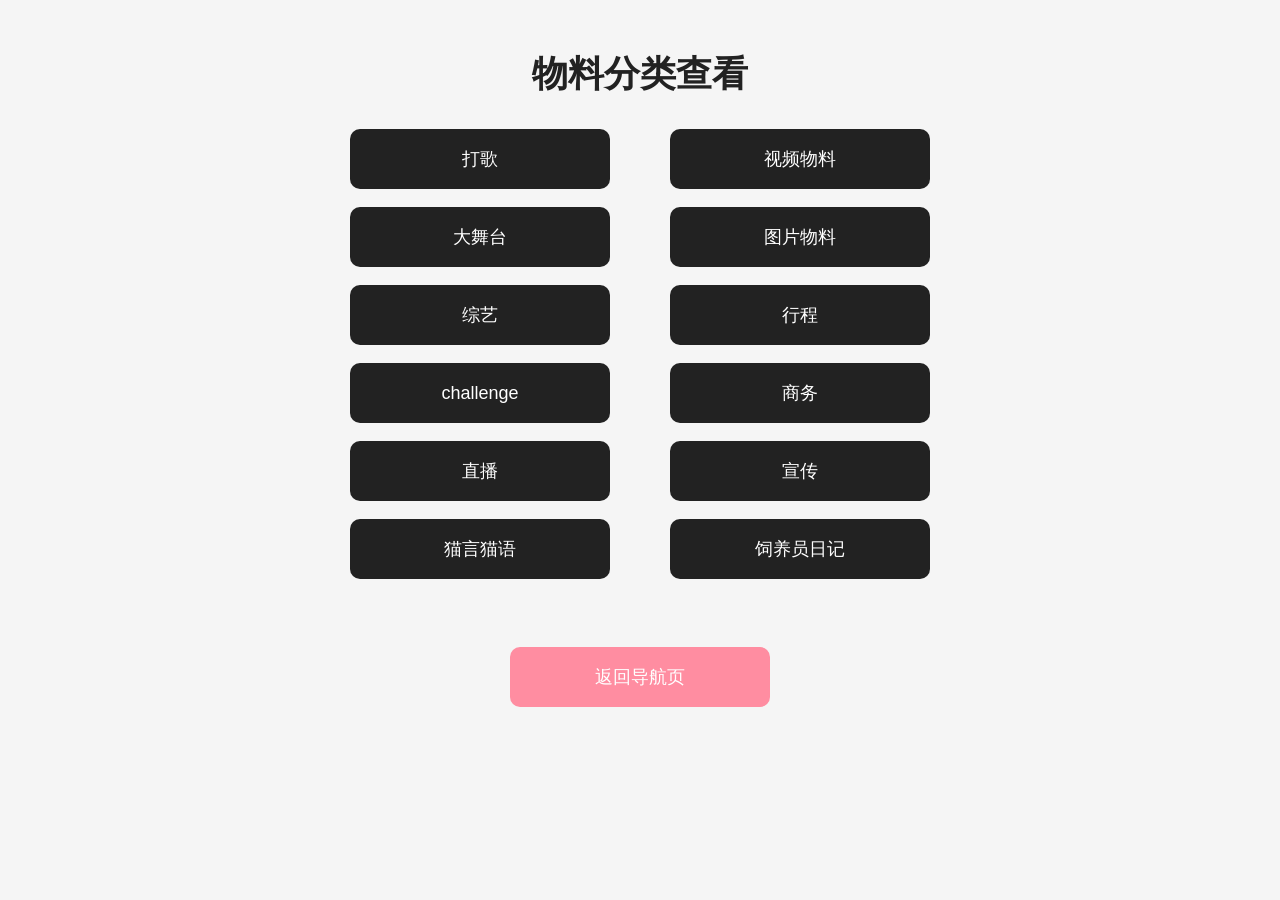
<file: material.html>
<!DOCTYPE html>
<html lang="zh-CN">
<head>
    <meta charset="UTF-8">
    <meta name="viewport" content="width=device-width, initial-scale=1.0">
    <title>物料分类 | 贺鑫隆</title>
    <style>
        * {
            margin: 0;
            padding: 0;
            box-sizing: border-box;
            font-family: "微软雅黑", sans-serif;
        }
        body {
            background: #f5f5f5;
            padding: 50px 20px;
        }
        h1 {
            font-size: 36px;
            color: #222;
            text-align: center;
            margin-bottom: 30px;
        }
        .container {
            display: flex;
            justify-content: center;
            gap: 60px;
            flex-wrap: wrap;
        }
        .column {
            display: flex;
            flex-direction: column;
            align-items: center;
        }
        .big-btn {
            width: 260px;
            height: 60px;
            line-height: 60px;
            text-align: center;
            background: #222;
            color: #fff;
            font-size: 18px;
            border-radius: 10px;
            cursor: pointer;
            transition: all 0.3s ease;
            margin-bottom: 18px;
        }
        .big-btn:hover {
            background: #555;
            transform: scale(1.03);
        }
        .back-btn {
            background: #ff8da1;
            margin-top: 20px;
        }

        /* 弹窗公共样式 */
        .modal {
            display: none;
            position: fixed;
            top: 0;
            left: 0;
            width: 100%;
            height: 100%;
            background: rgba(0,0,0,0.6);
            z-index: 9999;
            justify-content: center;
            align-items: center;
        }
        .modal-box {
            background: #fff;
            padding: 25px;
            border-radius: 16px;
            text-align: center;
            max-width: 320px;
            width: 90%;
        }
        .modal-box h3 {
            margin-bottom: 15px;
            color: #333;
        }
        .sub-btn {
            width: 220px;
            height: 45px;
            line-height: 45px;
            border-radius: 8px;
            border: none;
            font-size: 16px;
            cursor: pointer;
            margin: 6px 0;
            background: #f0f0f0;
            color: #333;
            transition: 0.3s;
        }
        .sub-btn:hover {
            background: #ff8da1;
            color: #fff;
        }
        .close-btn {
            margin-top: 12px;
            background: #ddd;
        }
    </style>
</head>
<body>
    <h1>物料分类查看</h1>

    <div class="container">
        <!-- 左列 -->
        <div class="column">
            <div class="big-btn" onclick="openModal('modal1')">打歌</div>
            <div class="big-btn" onclick="openModal('modal2')">大舞台</div>
            <div class="big-btn" onclick="openModal('modal3')">综艺</div>
            <div class="big-btn" onclick="openModal('modal6')">challenge</div>
            <div class="big-btn" onclick="openModal('modal7')">直播</div>
            <div class="big-btn" onclick="openModal('modal10')">猫言猫语</div>
        </div>

        <!-- 右列 -->
        <div class="column">
            <div class="big-btn" onclick="openModal('modal4')">视频物料</div>
            <div class="big-btn" onclick="openModal('modal5')">图片物料</div>
            <div class="big-btn" onclick="openModal('modal8')">行程</div>
            <div class="big-btn" onclick="openModal('modal9')">商务</div>
            <div class="big-btn" onclick="openModal('modal12')">宣传</div>
            <div class="big-btn" onclick="openModal('modal11')">饲养员日记</div>
        </div>
    </div>

    <div style="text-align: center; margin-top: 30px;">
        <a href="nav.html" class="big-btn back-btn" style="display: inline-block; text-decoration: none;">返回导航页</a>
    </div>


    <!-- 弹窗1 打歌 -->
    <div class="modal" id="modal1">
        <div class="modal-box">
            <h3>打歌分类</h3>
            <button class="sub-btn" onclick="jump('dagepai.html')">打歌直拍</button>
            <button class="sub-btn" onclick="jump('dagezongyi.html')">打歌综艺</button>
            <button class="sub-btn" onclick="jump('dageshipin.html')">打歌小视频</button>
            <button class="sub-btn" onclick="jump('dagehuaxu.html')">打歌花絮</button>
            <button class="sub-btn" onclick="jump('dagetu.html')">打歌图</button>
            <button class="sub-btn close-btn" onclick="closeModal('modal1')">关闭</button>
        </div>
    </div>

    <!-- 弹窗2 大舞台 -->
    <div class="modal" id="modal2">
        <div class="modal-box">
            <h3>大舞台分类</h3>
            <button class="sub-btn" onclick="jump('award.html')">颁奖典礼</button>
            <button class="sub-btn" onclick="jump('school.html')">校庆</button>
            <button class="sub-btn" onclick="jump('concert.html')">演唱会</button>
            <button class="sub-btn" onclick="jump('activity-stage.html')">其他活动</button>
            <button class="sub-btn close-btn" onclick="closeModal('modal2')">关闭</button>
        </div>
    </div>

    <!-- 弹窗3 综艺 -->
    <div class="modal" id="modal3">
        <div class="modal-box">
            <h3>综艺分类</h3>
            <button class="sub-btn" onclick="jump('group-variety.html')">团体综艺</button>
            <button class="sub-btn" onclick="jump('team-variety.html')">分队综艺</button>
            <button class="sub-btn" onclick="jump('solo-variety.html')">个人综艺</button>
            <button class="sub-btn" onclick="jump('variety-huaxu.html')">综艺花絮</button>
            <button class="sub-btn close-btn" onclick="closeModal('modal3')">关闭</button>
        </div>
    </div>

    <!-- 弹窗4 视频物料 -->
    <div class="modal" id="modal4">
        <div class="modal-box">
            <h3>视频物料分类</h3>
            <button class="sub-btn" onclick="jump('zongzong.html')">团综</button>
            <button class="sub-btn" onclick="jump('vlog.html')">自制vlog</button>
            <button class="sub-btn" onclick="jump('dorm.html')">宿舍生活</button>
            <button class="sub-btn" onclick="jump('untitled.html')">Untitled系列</button>
            <button class="sub-btn" onclick="jump('behind.html')">幕后花絮</button>
            <button class="sub-btn" onclick="jump('radio.html')">电台及花絮</button>
            <button class="sub-btn" onclick="jump('other-video.html')">其他视频</button>
            <button class="sub-btn close-btn" onclick="closeModal('modal4')">关闭</button>
        </div>
    </div>

    <!-- 弹窗5 图片物料 -->
    <div class="modal" id="modal5">
        <div class="modal-box">
            <h3>图片物料分类</h3>
            <button class="sub-btn" onclick="jump('life-img.html')">生活照</button>
            <button class="sub-btn" onclick="jump('activity-img.html')">活动照</button>
            <button class="sub-btn" onclick="jump('group-img.html')">常规合照</button>
            <button class="sub-btn" onclick="jump('birthday-img.html')">生日照</button>
            <button class="sub-btn close-btn" onclick="closeModal('modal5')">关闭</button>
        </div>
    </div>

    <!-- 弹窗6 challenge -->
    <div class="modal" id="modal6">
        <div class="modal-box">
            <h3>challenge分类</h3>
            <button class="sub-btn" onclick="jump('solo-cha.html')">单人cha</button>
            <button class="sub-btn" onclick="jump('out-cha.html')">队外cha</button>
            <button class="sub-btn" onclick="jump('in-cha.html')">队内cha</button>
            <button class="sub-btn" onclick="jump('all-cha.html')">全员cha</button>
            <button class="sub-btn" onclick="jump('lowfat-video.html')">低脂小视频</button>
            <button class="sub-btn close-btn" onclick="closeModal('modal6')">关闭</button>
        </div>
    </div>

    <!-- 弹窗7 直播 -->
    <div class="modal" id="modal7">
        <div class="modal-box">
            <h3>直播分类</h3>
            <button class="sub-btn" onclick="jump('live-group.html')">团体直播</button>
            <button class="sub-btn" onclick="jump('live-multi.html')">多人直播</button>
            <button class="sub-btn" onclick="jump('live-solo.html')">个人直播</button>
            <button class="sub-btn" onclick="jump('live-birthday.html')">生日直播</button>
            <button class="sub-btn close-btn" onclick="closeModal('modal7')">关闭</button>
        </div>
    </div>

    <!-- 弹窗8 行程 -->
    <div class="modal" id="modal8">
        <div class="modal-box">
            <h3>行程分类</h3>
            <button class="sub-btn" onclick="jump('schedule-return.html')">回归行程</button>
            <button class="sub-btn" onclick="jump('schedule-preview.html')">活动预告</button>
            <button class="sub-btn" onclick="jump('schedule-publish.html')">活动宣发</button>
            <button class="sub-btn close-btn" onclick="closeModal('modal8')">关闭</button>
        </div>
    </div>

    <!-- 弹窗9 商务 -->
    <div class="modal" id="modal9">
        <div class="modal-box">
            <h3>商务分类</h3>
            <button class="sub-btn" onclick="jump('brand-group.html')">团体代言</button>
            <button class="sub-btn" onclick="jump('brand-solo.html')">个人代言</button>
            <button class="sub-btn" onclick="jump('mag-group.html')">团体杂志</button>
            <button class="sub-btn" onclick="jump('mag-solo.html')">个人杂志</button>
            <button class="sub-btn close-btn" onclick="closeModal('modal9')">关闭</button>
        </div>
    </div>

    <!-- 弹窗10 猫言猫语 -->
    <div class="modal" id="modal10">
        <div class="modal-box">
            <h3>猫言猫语分类</h3>
            <button class="sub-btn" onclick="jump('talk-self.html')">自言自语</button>
            <button class="sub-btn" onclick="jump('talk-teammate.html')">对队友</button>
            <button class="sub-btn" onclick="jump('talk-fan.html')">对铲屎官</button>
            <button class="sub-btn close-btn" onclick="closeModal('modal10')">关闭</button>
        </div>
    </div>

    <!-- 弹窗11 饲养员日记 -->
    <div class="modal" id="modal11">
        <div class="modal-box">
            <h3>饲养员日记分类</h3>
            <button class="sub-btn" onclick="jump('keeper-self.html')">饲养员观察手册</button>
            <button class="sub-btn" onclick="jump('keeper-teammate.html')">队友观察手册</button>
            <button class="sub-btn" onclick="jump('keeper-other.html')">其他人观察手册</button>
            <button class="sub-btn close-btn" onclick="closeModal('modal11')">关闭</button>
        </div>
    </div>

    <!-- 弹窗12 宣传 -->
    <div class="modal" id="modal12">
        <div class="modal-box">
            <h3>宣传分类</h3>
            <button class="sub-btn" onclick="jump('promo-app.html')">APP宣传</button>
            <button class="sub-btn" onclick="jump('promo-event.html')">活动宣传</button>
            <button class="sub-btn" onclick="jump('promo-ambassador.html')">大使</button>
            <button class="sub-btn close-btn" onclick="closeModal('modal12')">关闭</button>
        </div>
    </div>


    <script>
        // 打开弹窗
        function openModal(id){
            document.getElementById(id).style.display = 'flex';
        }
        // 关闭弹窗
        function closeModal(id){
            document.getElementById(id).style.display = 'none';
        }
        // 跳转页面
        function jump(url){
            location.href = url;
        }
    </script>
</body>
</html>
</file>
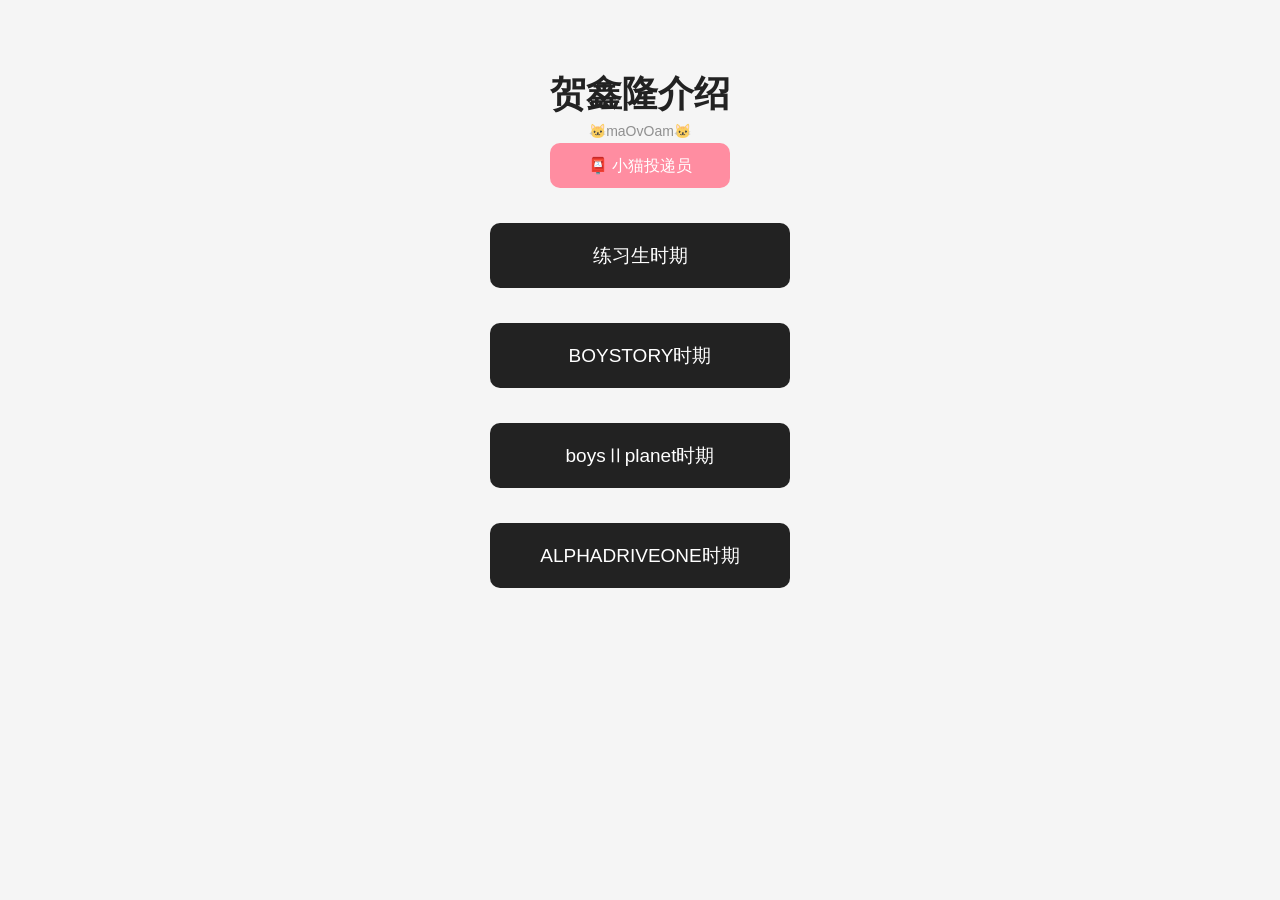
<file: nav.html>
<!DOCTYPE html>
<html lang="zh-CN">
<head>
    <meta charset="UTF-8">
    <meta name="viewport" content="width=device-width, initial-scale=1.0">
    <title>贺鑫隆介绍</title>
    <style>
        * {
            margin: 0;
            padding: 0;
            box-sizing: border-box;
            font-family: "微软雅黑", sans-serif;
        }
        body {
            background: #f5f5f5;
            display: flex;
            flex-direction: column;
            align-items: center;
            padding-top: 70px;
        }

        .header-group {
            display: flex;
            flex-direction: column;
            align-items: center;
            margin-bottom: 35px;
        }

        h1 {
            font-size: 36px;
            color: #222;
            margin: 0;
        }
        .middle-text {
            font-size: 14px;
            color: #666;
            opacity: 0.7;
            margin: 4px 0;
        }
        .cat-btn {
            width: 180px;
            height: 45px;
            line-height: 45px;
            background: #ff8da1;
            color: #fff;
            border: none;
            border-radius: 10px;
            font-size: 16px;
            cursor: pointer;
            transition: all 0.3s ease;
        }
        .cat-btn:hover {
            background: #ff6b81;
            transform: scale(1.03);
        }

        .nav-item {
            width: 300px;
            height: 65px;
            line-height: 65px;
            text-align: center;
            background: #222;
            color: #fff;
            font-size: 19px;
            border-radius: 10px;
            cursor: pointer;
            transition: all 0.3s ease;
            margin-bottom: 35px;
            text-decoration: none;
            display: block;
        }
        .nav-item:hover {
            background: #555;
            transform: scale(1.03);
        }

        /* 选择弹窗样式 */
        #selectModal {
            display: none;
            position: fixed;
            top: 0;
            left: 0;
            width: 100%;
            height: 100%;
            background: rgba(0,0,0,0.6);
            z-index: 9999;
            justify-content: center;
            align-items: center;
        }
        .modal-box {
            background: #fff;
            padding: 30px;
            border-radius: 16px;
            text-align: center;
        }
        .modal-box h3 {
            margin-bottom: 20px;
            color: #333;
        }
        .modal-btn {
            width: 200px;
            height: 50px;
            line-height: 50px;
            border-radius: 10px;
            border: none;
            font-size: 16px;
            cursor: pointer;
            margin: 8px;
            transition: 0.3s;
        }
        .btn-time {
            background: #222;
            color: #fff;
        }
        .btn-material {
            background: #ff8da1;
            color: #fff;
        }
        .btn-close {
            margin-top: 15px;
            background: #eee;
            color: #333;
        }
    </style>
</head>
<body>
    <div class="header-group">
        <h1>贺鑫隆介绍</h1>
        <div class="middle-text">🐱maOvOam🐱</div>
        <button class="cat-btn" onclick="window.open('https://qntwx.cn/ELH5F3','_blank')">📮 小猫投递员</button>
    </div>

    <div class="nav-item">练习生时期</div>
    <div class="nav-item">BOYSTORY时期</div>
    <div class="nav-item">boysⅡplanet时期</div>
    <div class="nav-item" onclick="openSelectModal()">ALPHADRIVEONE时期</div>

    <!-- 选择弹窗 -->
    <div id="selectModal">
        <div class="modal-box">
            <h3>请选择查看方式</h3>
            <button class="modal-btn btn-time" onclick="goTime()">按时间查看</button>
            <br>
            <button class="modal-btn btn-material" onclick="goMaterial()">按物料类型查看</button>
            <br>
            <button class="modal-btn btn-close" onclick="closeSelectModal()">取消</button>
        </div>
    </div>

    <script>
        function openSelectModal() {
            document.getElementById('selectModal').style.display = 'flex';
        }
        function closeSelectModal() {
            document.getElementById('selectModal').style.display = 'none';
        }
        // 按时间 → 原 index.html
        function goTime() {
            location.href = "index.html";
        }
        // 按物料 → 新建的 material.html
        function goMaterial() {
            location.href = "material.html";
        }
    </script>
</body>
</html>
</file>
